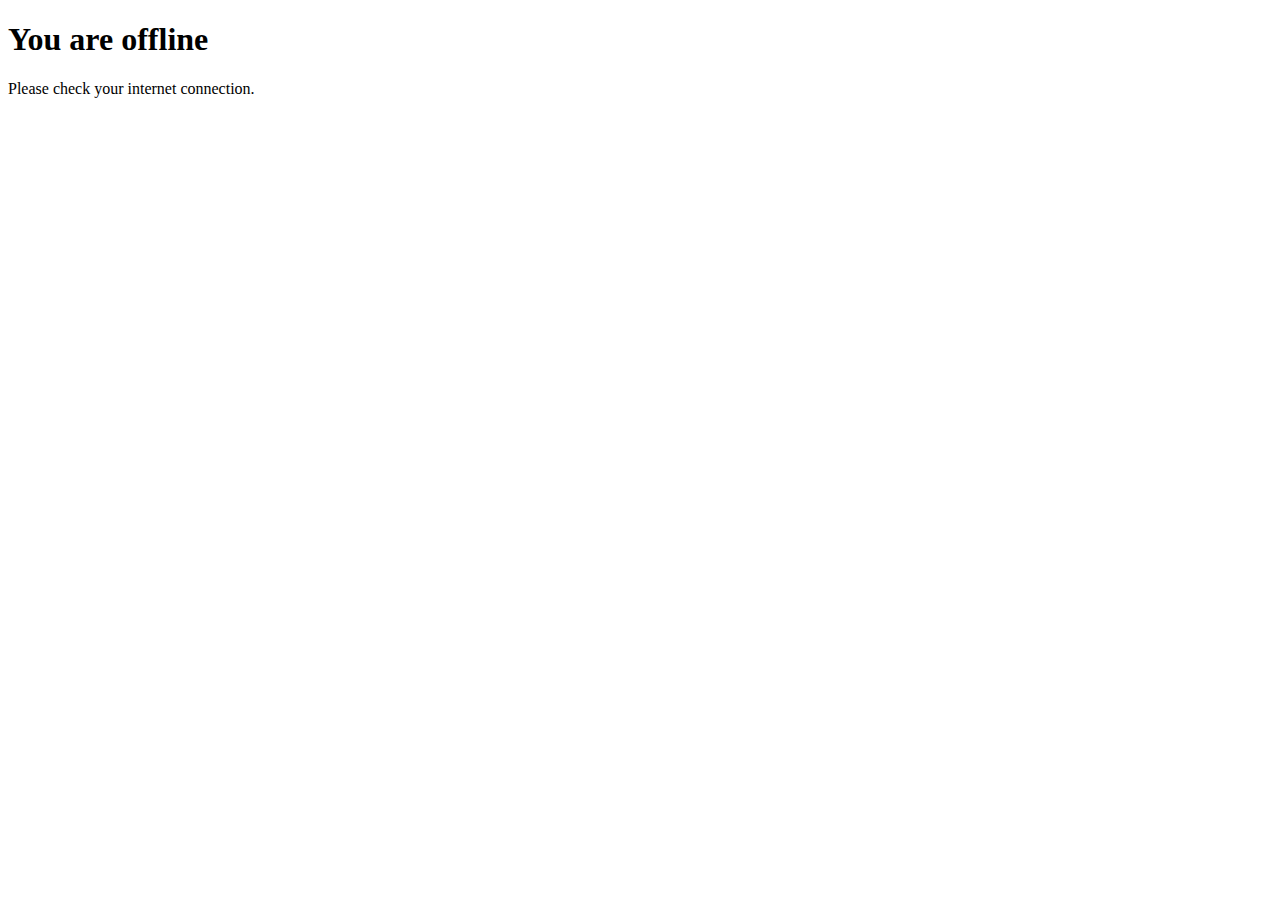
<file: offline.html>
<!DOCTYPE html>
<html lang="en">
  <head>
    <meta charset="UTF-8" />
    <title>Offline</title>
    <!-- Tailwind CSS CDN -->
    <link
      href="https://cdn.jsdelivr.net/npm/tailwindcss@2.2.19/dist/tailwind.min.css"
      rel="stylesheet"
    />
  </head>
  <body class="bg-gray-100 flex items-center justify-center h-screen">
    <div class="text-center">
      <h1 class="text-3xl font-bold mb-4">You are offline</h1>
      <p class="text-lg">Please check your internet connection.</p>
    </div>
  </body>
</html>
</file>
